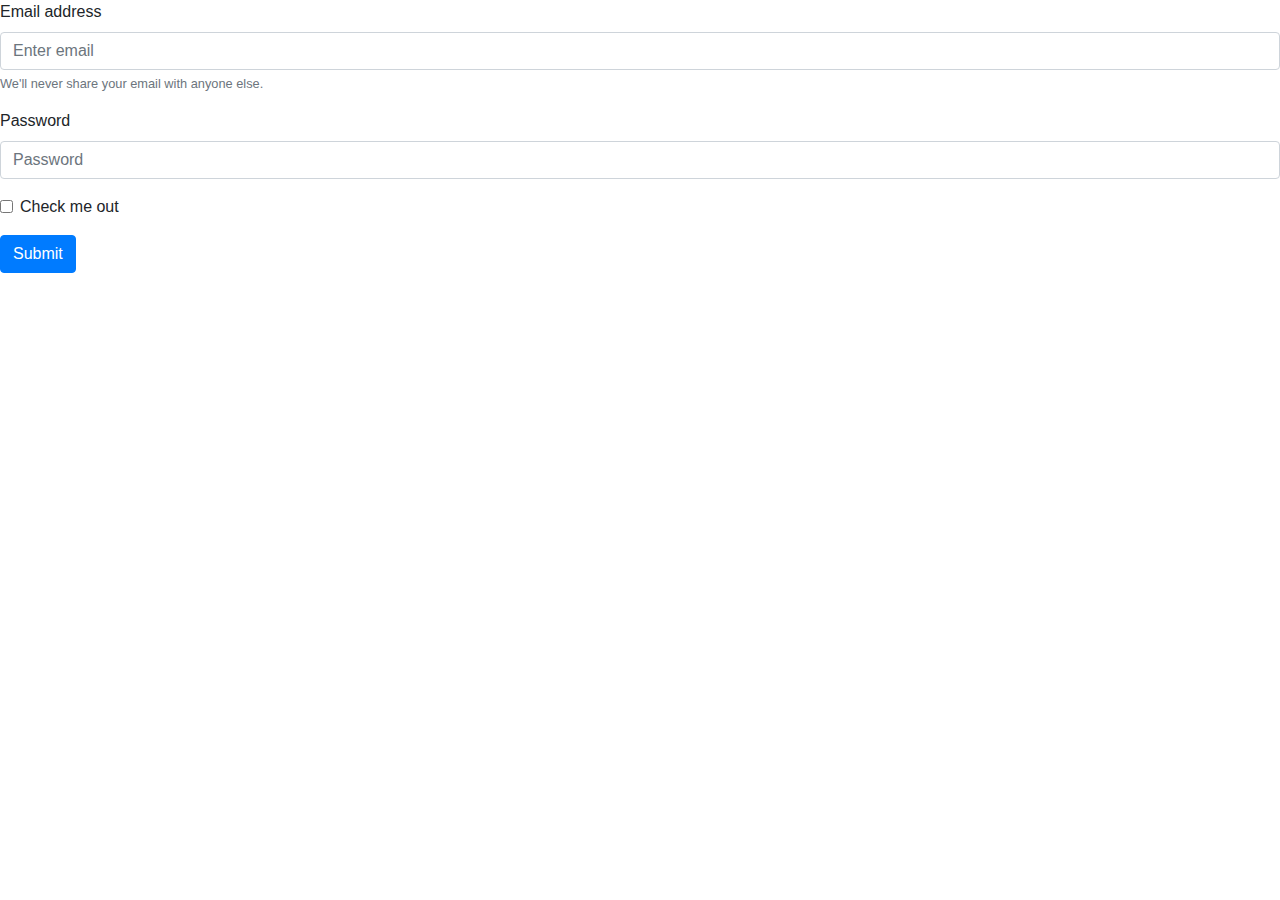
<file: register.html>
<!DOCTYPE html>
<html>
<head>
	<title>Register</title>
	<link rel="stylesheet" href="https://stackpath.bootstrapcdn.com/bootstrap/4.3.1/css/bootstrap.min.css" integrity="sha384-ggOyR0iXCbMQv3Xipma34MD+dH/1fQ784/j6cY/iJTQUOhcWr7x9JvoRxT2MZw1T" crossorigin="anonymous">
</head>
<body>

	<form>
	  <div class="form-group">
	    <label for="exampleInputEmail1">Email address</label>
	    <input type="email" class="form-control" id="exampleInputEmail1" aria-describedby="emailHelp" placeholder="Enter email">
	    <small id="emailHelp" class="form-text text-muted">We'll never share your email with anyone else.</small>
	  </div>
	  <div class="form-group">
	    <label for="exampleInputPassword1">Password</label>
	    <input type="password" class="form-control" id="exampleInputPassword1" placeholder="Password">
	  </div>
	  <div class="form-group form-check">
	    <input type="checkbox" class="form-check-input" id="exampleCheck1">
	    <label class="form-check-label" for="exampleCheck1">Check me out</label>
	  </div>
	  <button type="submit" class="btn btn-primary">Submit</button>
	</form>

	<script src="https://code.jquery.com/jquery-3.3.1.slim.min.js" integrity="sha384-q8i/X+965DzO0rT7abK41JStQIAqVgRVzpbzo5smXKp4YfRvH+8abtTE1Pi6jizo" crossorigin="anonymous"></script>
	<script src="https://cdnjs.cloudflare.com/ajax/libs/popper.js/1.14.7/umd/popper.min.js" integrity="sha384-UO2eT0CpHqdSJQ6hJty5KVphtPhzWj9WO1clHTMGa3JDZwrnQq4sF86dIHNDz0W1" crossorigin="anonymous"></script>
	<script src="https://stackpath.bootstrapcdn.com/bootstrap/4.3.1/js/bootstrap.min.js" integrity="sha384-JjSmVgyd0p3pXB1rRibZUAYoIIy6OrQ6VrjIEaFf/nJGzIxFDsf4x0xIM+B07jRM" crossorigin="anonymous"></script>
</body>
</html>
</file>
